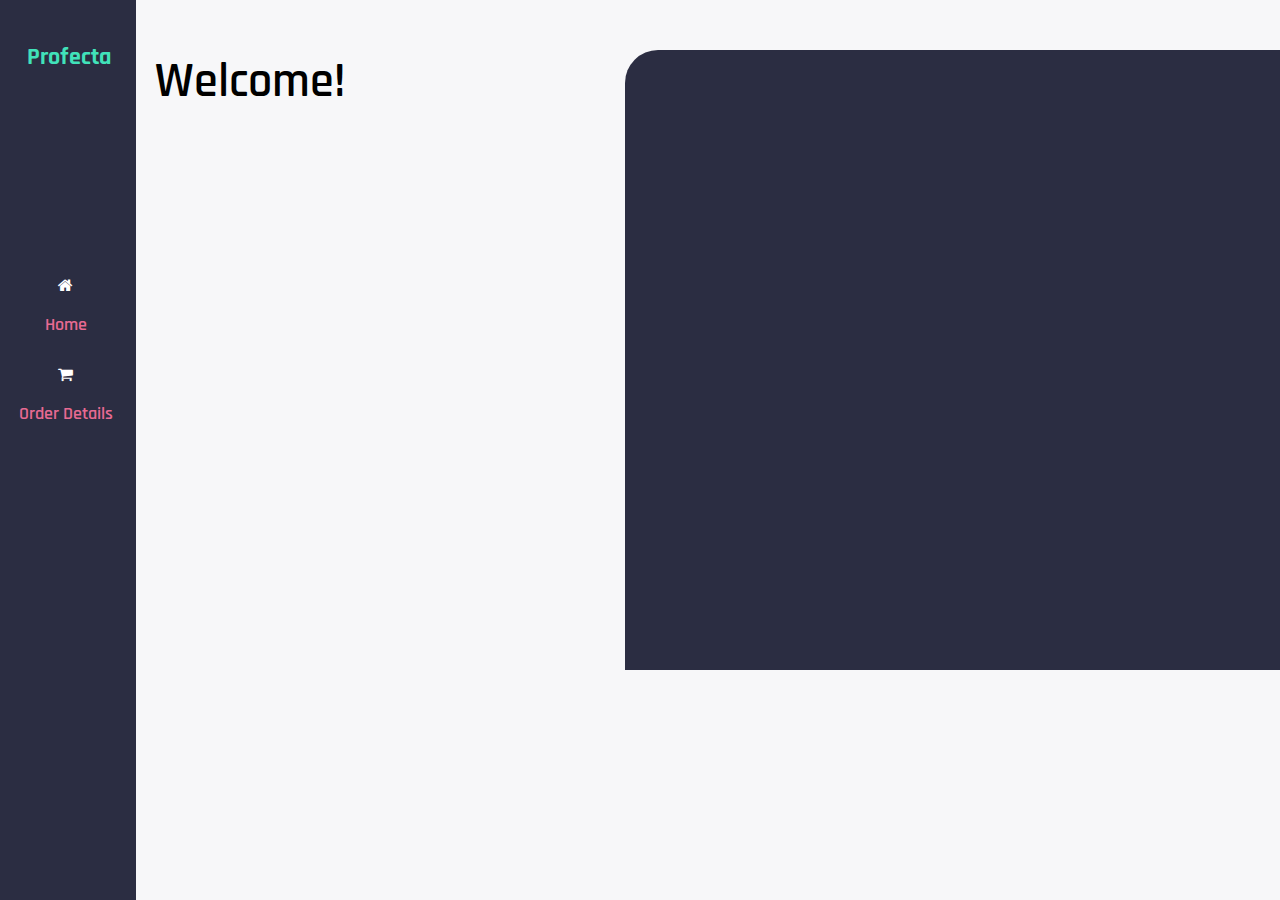
<file: UI/index.html>
<!DOCTYPE html>
<html>
    <head>
        <meta charset="utf-8">
        <link rel="stylesheet" type="text/css" href="index.css">
        <title>Profecta</title>
        <meta name="viewport" content="width=device-width, initial-scale=1.0"/>
        <link rel="stylesheet" type="text/css" href="https://stackpath.bootstrapcdn.com/font-awesome/4.7.0/css/font-awesome.min.css">
        <body>
            <header>
                <nav class="nav" id="navbar">
                    <div class="logo" id="logo">
                        <h1>Profecta</h1>
                    </div>
                    <ul class="sidebar">
                        <i id="homeicon" class="fa fa-home" style="color: white;"></i>
                        <li id="active"><a href="" id="home">Home</a></li>
                        <i id="ordericon" class="fa fa-shopping-cart" style="color: white;"></i>
                        <li><a href="order.html" id="order">Order Details</a></li>
                    </ul>
                </nav>
            </header>
            <div class="homepage">
                <h1>Welcome!</h1>
                <div class="content">
                    
                </div>
            </div>
        </body>
    </head>
</html>
</file>
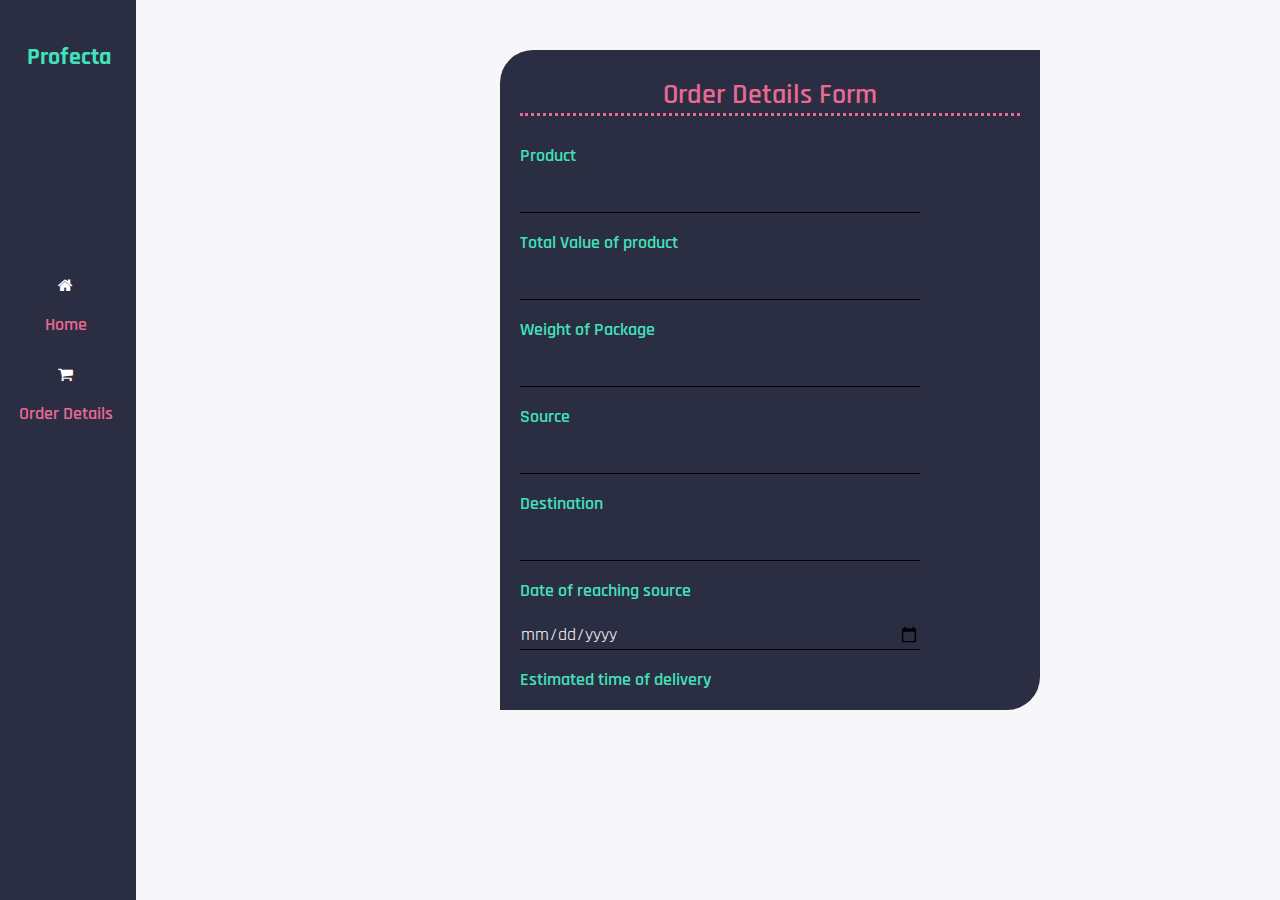
<file: UI/order.html>
<!DOCTYPE html>
<html>
    <head>
        <meta charset="utf-8">
        <link rel="stylesheet" type="text/css" href="order.css">
        <title>Profecta</title>
        <meta name="viewport" content="width=device-width, initial-scale=1.0">
        <link rel="stylesheet" type="text/css" href="https://stackpath.bootstrapcdn.com/font-awesome/4.7.0/css/font-awesome.min.css">
        <script type="text/javascript" src="./order.js"></script>
        <body>
            <header>
                <nav class="nav" id="navbar">
                    <div class="logo" id="logo">
                        <h1>Profecta</h1>
                    </div>
                    <ul class="sidebar">
                        <i id="homeicon" class="fa fa-home" style="color: white;"></i>
                        <li>
                            <a href="index.html" id="home">Home</a>
                        </li>
                        <i id="ordericon" class="fa fa-shopping-cart" style="color: white;"></i>
                        <li id="active">
                            <a href="" id="order">Order Details</a>
                        </li>
                    </ul>
                </nav>
            </header>
            <div class="orderpage">
                <div class="order">
                    <h3>Order Details Form</h3>
                    <form onsubmit="event.preventDefault();">
                        <p>Product</p>
                        <input
                            type="name"
                            name="product"
                            class="input-field"
                            required
                        >
                        <p>Total Value of product</p>
                        <input
                            type="number"
                            name="totalvalue"
                            class="input-field"
                            required
                        >
                        <p>Weight of Package</p>
                        <input
                            type="number"
                            name="weight"
                            class="input-field"
                            required
                        >
                        <p>Source</p>
                        <input
                            type="name"
                            name="source"
                            class="input-field"
                            required
                        >
                        <p>Destination</p>
                        <input
                            type="name"
                            name="destination"
                            class="input-field"
                            required
                        >
                        <p>Date of reaching source</p>
                        <input
                            type="date"
                            name="sourcedate"
                            class="input-field"
                            required
                        >
                        <p>Estimated time of delivery</p>
                        <input
                            type="date"
                            name="deliverytime"
                            class="input-field"
                            required
                        >
                        <p>Estimated Cost</p>
                        <input
                            type="number"
                            name="estimcost"
                            class="input-field"
                            required
                        >
                        <p>Max Budget</p>
                        <input
                            type="number"
                            name="maxbudget"
                            class="input-field"
                            required
                        >
                        <p>Max Time Delay Allowed</p>
                        <input
                            type="number"
                            name="timedelay"
                            class="input-field"
                            required
                        >
                        <p>Penalty for Time Delay</p>
                        <input
                            type="number"
                            name="penalty"
                            class="input-field"
                            required
                        >
                        <p>Priority</p>
                        <input
                            type="name"
                            name="priority"
                            class="input-field"
                            required
                        >
                        <p>Cooling</p>
                        <input
                            type="radio"
                            id="y"
                            name="cooling"
                            value="y"
                        >
                        <label for="y">y</label>
                        <input
                            type="radio"
                            id="n"
                            name="cooling"
                            value="n"
                        >
                        <label for="n">n</label>
                        <br>
                        <p>Fragile Material</p>
                        <input
                            type="radio"
                            id="y"
                            name="fragile"
                            value="y"
                        >
                        <label for="y">y</label>
                        <input
                            type="radio"
                            id="n"
                            name="fragile"
                            value="n"
                        >
                        <label for="n">n</label>
                        <br>
                        <p>Supply Chain Friendly</p>
                        <input
                            type="radio"
                            id="y"
                            name="scf"
                            value="y"
                        >
                        <label for="y">y</label>
                        <input
                            type="radio"
                            id="n"
                            name="scf"
                            value="n"
                        >
                        <label for="n">n</label>
                        <br>
                        <p>Environment Friendly</p>
                        <input
                            type="radio"
                            id="y"
                            name="env"
                            value="y"
                        >
                        <label for="y">y</label>
                        <input
                            type="radio"
                            id="n"
                            name="env"
                            value="n"
                        >
                        <label for="n">n</label>
                        <br>
                        <div class="form1">
                            <input
                                type="submit"
                                name="review"
                                class="btn"
                                value="Finish & Review"
                                onclick="preview()"
                            >
                        </div>
                    </form>
                </div>

                <div class="order orderDetails">
                    <h3>Order Details</h3>

                    <p class="details"></p>
                    <p class="details"></p>
                    <p class="details"></p>
                    <p class="details"></p>
                    <p class="details"></p>
                    <p class="details"></p>
                    <p class="details"></p>
                    <p class="details"></p>
                    <p class="details"></p>
                    <p class="details"></p>
                    <p class="details"></p>
                    <p class="details"></p>
                    <p class="details"></p>
                    <p class="details"></p>
                    <p class="details"></p>
                    <p class="details"></p>

                    <div class="form2">
                        <input
                            type="submit"
                            name="submit"
                            class="btn"
                            value="Submit"
                        >
                    </div>
                </div>
            </div>
        </body>
    </head>
</html>
</file>
<file: UI/index.css>
@import url('https://fonts.googleapis.com/css2?family=Rajdhani:wght@300&display=swap');

body{
    overflow-x: hidden;
    background: #F7F7F9;
}

nav{
    height: 1024px;
    width: 136px;
    display: flex;
    position: fixed;
    z-index: 10;
    background: #2B2D42;
    left: 0px;
    top: 0px;
}

.logo{
    padding: 1vh 2vw;
    text-align: center;
    display: flex;
    align-items: center;
    width: 25rem;
    font-family: 'Rajdhani';

}

h1{
    position: absolute;
    width: 99px;
    height: 31px;
    left: 19px;
    top: 26px;

    font-family: Rajdhani;
    font-style: normal;
    font-weight: bold;
    font-size: 24px;
    line-height: 31px;
    color: #41E2BA;

}

.sidebar{
    display: block;
    list-style: none;
    width: 90vw;
    padding-top: 20vw;
    align-items: center;
}

.sidebar #homeicon{
    padding: -10px 0px 5px 0px;
    margin: 5px -5px 10px -45px;
    align-items: center;
}

.sidebar #ordericon{
    padding: -10px 0px 5px 0px;
    margin: 5px -5px 10px -45px;
    align-items: center;
}

.sidebar li a{
    text-decoration: none;
    top: 222px;
    display: block;
    padding: 10px 0px 20px 0px;
    margin: 5px -25px 10px -131px;
    text-align: center;
    font-family: 'Rajdhani';
    font-style: normal;
    font-weight: 600;
    font-size: 18px;
    line-height: 13px;
    color: #E86A92;
}

.homepage h1{
    position: absolute;
    width: 472px;
    height: 61px;
    left: 155px;
    top: 20px;

    font-family: 'Rajdhani';
    font-style: normal;
    font-weight: 600;
    font-size: 48px;
    line-height: 61px;
    color: #000000;

}

.content{
    position: fixed;
    width: 750px;
    height: 620px;
    left: 625px;
    top: 50px;

    background: #2B2D42;
    border-radius: 33px 0px;

}
</file>
<file: UI/order.css>
@import url('https://fonts.googleapis.com/css2?family=Rajdhani:wght@300&display=swap');

body{
    overflow-x: hidden;
    background: #F7F7F9;
}

nav{
    height: 1024px;
    width: 136px;
    display: flex;
    position: fixed;
    z-index: 10;
    background: #2B2D42;
    left: 0px;
    top: 0px;
}

.logo{
    padding: 1vh 2vw;
    text-align: center;
    display: flex;
    align-items: center;
    width: 25rem;
    font-family: 'Rajdhani';

}

h1{
    position: absolute;
    width: 99px;
    height: 31px;
    left: 19px;
    top: 26px;

    font-family: Rajdhani;
    font-style: normal;
    font-weight: bold;
    font-size: 24px;
    line-height: 31px;
    color: #41E2BA;

}

.sidebar{
    display: block;
    list-style: none;
    width: 90vw;
    padding-top: 20vw;
    align-items: center;
}

.sidebar #homeicon{
    padding: -10px 0px 5px 0px;
    margin: 5px -5px 10px -45px;
    align-items: center;
}

.sidebar #ordericon{
    padding: -10px 0px 5px 0px;
    margin: 5px -5px 10px -45px;
    align-items: center;
}

.sidebar li a{
    text-decoration: none;
    top: 222px;
    display: block;
    padding: 10px 0px 20px 0px;
    margin: 5px -25px 10px -131px;
    text-align: center;
    font-family: 'Rajdhani';
    font-style: normal;
    font-weight: 600;
    font-size: 18px;
    line-height: 13px;
    color: #E86A92;
}

.order{
    position: fixed;
    width: 500px;
    height: 620px;
    left: 500px;
    top: 50px;
    padding: 20px;
    background: #2B2D42;
    border-radius: 33px 0px;
    overflow: hidden;
    overflow-y: scroll;
}

.order::-webkit-scrollbar{
    display: none;
}

.order h3{
    font-family: 'Rajdhani';
   text-align: center;
   font-size: 28px;
   margin-top: 7px;
   font-weight: 600;
   color: #E86A92;
   left: 300px;
   border-bottom-style: dotted;
}

.order p{
    font-family: 'Rajdhani';
    font-weight: 600;
    font-size: 18px;
    color: #41E2BA;
}

.input-field{
    width: 400px;
    overflow: hidden;
    font-size: 18px;
    padding: 2px 0;
    border-top: 0;
    border-left: 0;
    border-right: 0;
    border-bottom: 1px solid black;
    outline: none;
    background: transparent;
    font-family: 'Rajdhani';
    color: white;
}

label{
    font-family: 'Rajdhani';
    font-size: 18px;
    color: white;
}

.form1{
    margin: 10px;
}

.btn{
    padding: 20px 50px;
    cursor: pointer;
    display: flex;
    margin: auto;
    background: #E86A92;
    border: 0;
    outline: none;
    border-radius: 33px 0px;
    width: 50%;
    font-family: 'Rajdhani';
    font-size: 24px;
    color: black;
    text-align: center;
    font-weight: 600;
}

.orderDetails{
    display:none;
    color:white;
}

.orderDetails p{
    color: white;
}

.orderDetails h3{
   font-family: 'Rajdhani';
   text-align: center;
   font-size: 28px;
   margin-top: 7px;
   font-weight: 600;
   color: #E86A92;
   left: 300px;
   border-bottom-style: dotted;
}

.form2{
    margin: 10px;
}

.form2 .btn{
    padding: 20px 50px;
    cursor: pointer;
    display: flex;
    margin: auto;
    background: #E86A92;
    border: 0;
    outline: none;
    border-radius: 33px 0px;
    width: 50%;
    font-family: 'Rajdhani';
    font-size: 24px;
    color: black;
    text-align: center;
    font-weight: 600;
}
</file>
